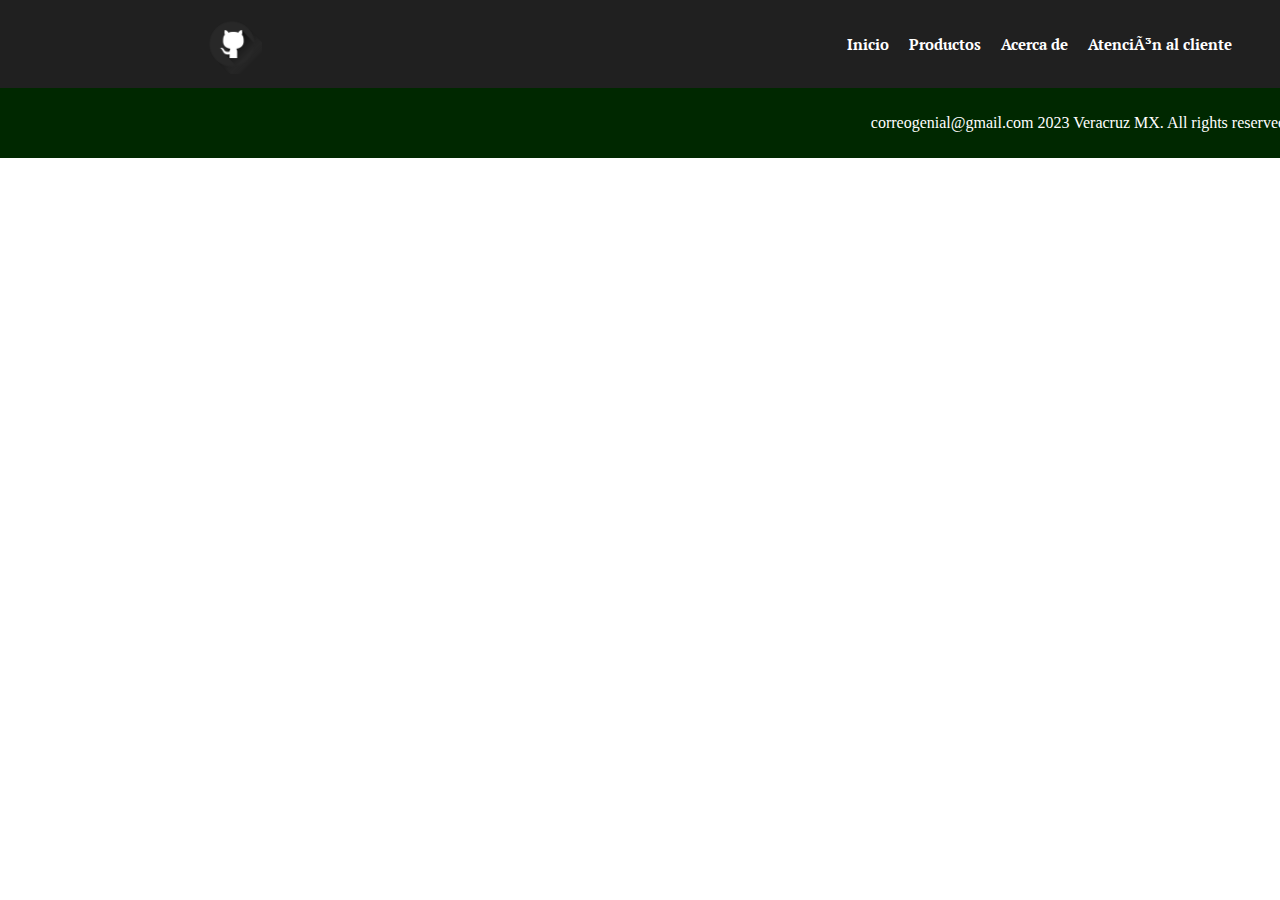
<file: index.html>
<!DOCTYPE html5>
<head>
    <!DOCTYPE html>
<html lang="es">
<head>
    <meta charset="UTF=8">
    <meta name="viewport" content="width=device-width, initial-scale=1.0">
    <meta name="description" content="(descripción de la página)">
    <meta name="keywords" content="ventas, ">
    <link rel="preconnect" href="https://fonts.googleapis.com">
    <link rel="preconnect" href="https://fonts.gstatic.com" crossorigin>
    <link href="https://fonts.googleapis.com/css2?family=Bungee+Spice&family=PT+Serif:ital,wght@1,700&family=Rubik+Bubbles&display=swap" rel="stylesheet">   
    <link href="stylesheet" href="css/normalice.css">
    <link rel="stylesheet" href="css/styles.css"> 
    <title>Test</title>
</head>
  <body>
    <div class="header">
        <div class="empuje">
            <a href="index.html"><img src="img/logo.png" alt="Logo"></a>
        </div>
        <div class="empujar header">
            <a href="index.html" class="header-link">Inicio</a>
            <a href="productos.html" class="header-link">Productos</a>
            <a href="#" class="header-link">Acerca de</a>
            <a href="#" class="header-link">Atención al cliente</a>
        </div>
    </div>
    <footer class="footer">
        <div>
            <p>correogenial@gmail.com   2023 Veracruz MX. All rights reserved.</p>
        </div>
    </footer>
</file>
<file: css/styles.css>
body{
  margin-top: 0;
  margin-right: 0;
  margin-left: 0;
}

.header {
  display: flex;
  align-items: center;
  padding: 14px;
  background-color: #202020; /* Gris oscuro */
  position: sticky;
  top: 0;
  font-size:  15px;
  font-family: 'PT Serif', serif;
  z-index: 999; /* Asegura que el encabezado esté en el frente */
  
}

.header img {
  width: 60px;
  height: 60px;
  margin-right: 10px;
}

.header-link {
  font-weight: bold;
  text-decoration: none;
  color: #ffffff; /* Texto blanco */
  margin-right: 20px;
  transition: transform 0.3s ease;
}

.header-link:hover {
  transform: scale(1.1);
  color: rgba(221, 255, 0, 0.736);
}

.empujar {
  margin-left: auto;
}
.empuje{
  margin-left: 15%;
}

.container {
  display: flex;
  flex-wrap: wrap;
  justify-content: space-between;
}

.image {
  position: relative;
  width: 30%;
  margin-bottom: 20px;
}

.image img {
  width: 100%;
  height: auto;
  max-width: 100%;
  max-height: 300px; /* Ajustar */
  object-fit: contain;
  transition: transform 0.3s ease;
}

.image:hover img {
  transform: scale(1.1);
}

.footer {
  background-color: #002800; /* Verde oscuro */
  color: #ffffff; /* Texto blanco */
  position: static;
  bottom: 0;
  left: 0;
  width: 100%;
  text-align: right;
  padding: 10px;
  z-index: 9999; /* Asegura que el footer esté en el frente */
}



@media (max-width: 991px) {
  .image {
    width: 60%;
  }
} 

@media (max-width: 768px) {
  .image {
    width: 45%;
  }
}

@media (max-width: 576px) {
  .image {
    width: 100%;
  }
}
</file>
